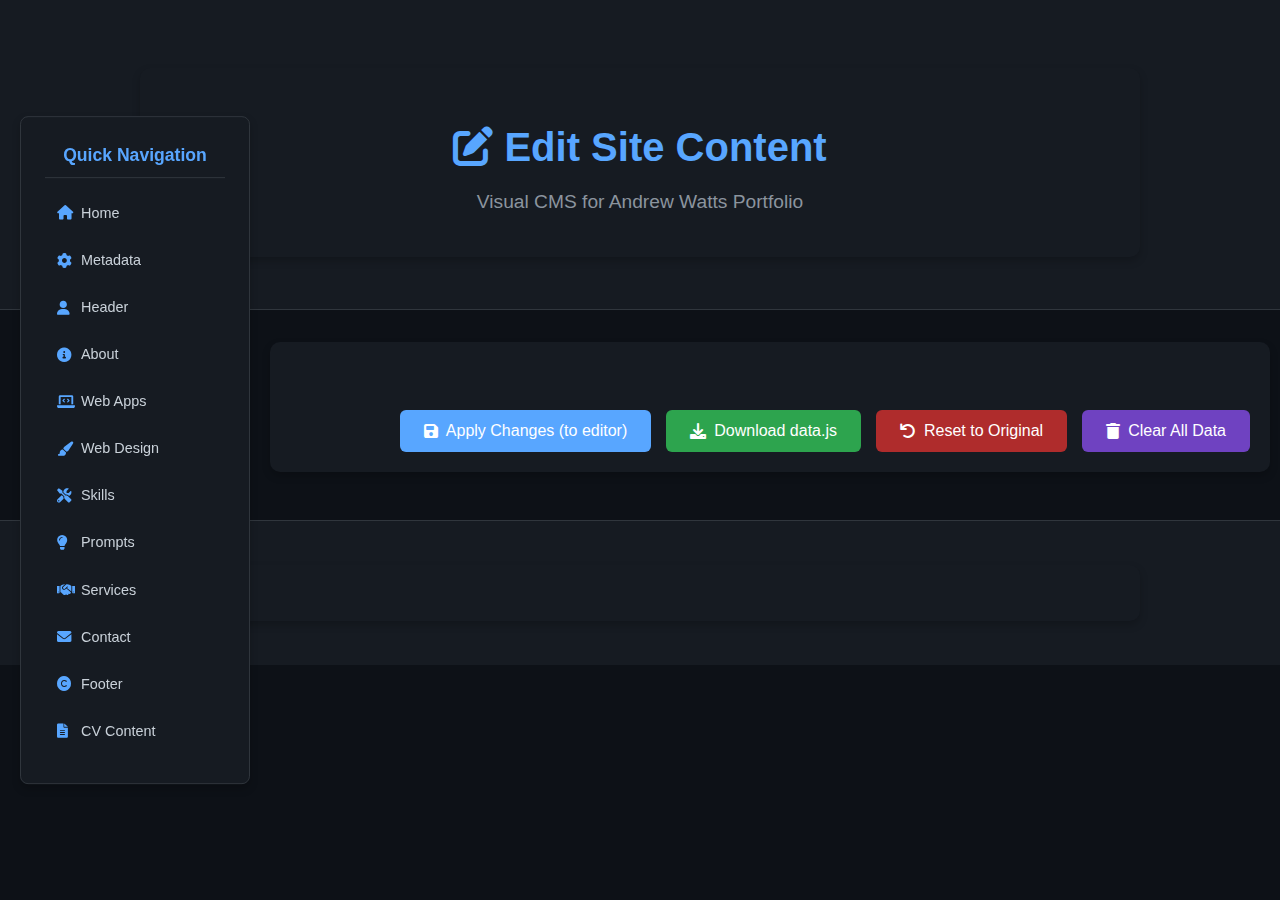
<file: edit.html>
<!DOCTYPE html>
<html lang="en">
<head>
    <meta charset="UTF-8">
    <meta name="viewport" content="width=device-width, initial-scale=1.0">
    <title>Edit Site Content</title>
    <link rel="stylesheet" href="style.css">
    <link rel="stylesheet" href="header.css">
    <link rel="stylesheet" href="footer.css">
    <link rel="stylesheet" href="edit.css">
    <link rel="stylesheet" href="https://cdnjs.cloudflare.com/ajax/libs/font-awesome/6.0.0/css/all.min.css" integrity="sha512-9usAa10IRO0HhonpyAIVpjrylPvoDwiPUiKdWk5t3PyolY1cOd4DSE0Ga+ri4AuTroPR5aQvXU9xC6qOPnzFeg==" crossorigin="anonymous" referrerpolicy="no-referrer" />
    <script type="importmap">
        {
            "imports": {
                "./data.js": "./data.js",
                "./editUtils.js": "./editUtils.js",
                "./editController.js": "./editController.js",
                "./editFormRenderer.js": "./editFormRenderer.js",
                "./populateContent.js": "./populateContent.js"
            }
        }
    </script>
</head>
<body>
    <header>
        <div class="container">
            <h1><i class="fas fa-edit"></i> Edit Site Content</h1>
            <p class="subtitle">Visual CMS for Andrew Watts Portfolio</p>
        </div>
    </header>

    <!-- Navigation Panel -->
    <nav class="nav-panel">
        <h4>Quick Navigation</h4>
        <ul>
            <li><a href="index.html"><i class="fas fa-home"></i> Home</a></li>
            <li><a href="#metadata"><i class="fas fa-cog"></i> Metadata</a></li>
            <li><a href="#header"><i class="fas fa-user"></i> Header</a></li>
            <li><a href="#about"><i class="fas fa-info-circle"></i> About</a></li>
            <li><a href="#webapps"><i class="fas fa-laptop-code"></i> Web Apps</a></li>
            <li><a href="#webdesign"><i class="fas fa-paint-brush"></i> Web Design</a></li>
            <li><a href="#skills"><i class="fas fa-tools"></i> Skills</a></li>
            <li><a href="#prompts"><i class="fas fa-lightbulb"></i> Prompts</a></li>
            <li><a href="#services"><i class="fas fa-handshake"></i> Services</a></li>
            <li><a href="#contact"><i class="fas fa-envelope"></i> Contact</a></li>
            <li><a href="#footer"><i class="fas fa-copyright"></i> Footer</a></li>
            <li><a href="#cv"><i class="fas fa-file-alt"></i> CV Content</a></li>
        </ul>
    </nav>

    <div class="main-content">
        <div class="container">
            <div id="editor-form">
                <!-- Form sections will be dynamically generated -->
            </div>

            <div class="button-group">
                <button id="saveButton"><i class="fas fa-save"></i> Apply Changes (to editor)</button>
                <button id="downloadButton"><i class="fas fa-download"></i> Download data.js</button>
                <button id="resetButton"><i class="fas fa-undo"></i> Reset to Original</button>
                <button id="clearAllButton"><i class="fas fa-trash"></i> Clear All Data</button>
            </div>
            <div id="message" class="message" style="display: none;"></div>
        </div>
    </div>

    <footer>
        <div class="container">
            <p id="footer-copyright-editor"></p>
        </div>
    </footer>

    <script type="module" src="edit.js"></script>
</body>
</html>
</file>
<file: style.css>
:root {
    /* Dark Theme */
    --background-color-primary: #0d1117;
    --background-color-secondary: #161b22;
    --card-background-color: #1f242c;
    --text-color-primary: #f0f6fc;
    --text-color-secondary: #c9d1d9;
    --link-color: #58a6ff;
    --border-color: #30363d;
    --heading-border-color: #444;
    --tech-tag-background: #21262d;
    --tech-tag-color: #8b949e;
    --button-background-color: #21262d;
    --button-text-color: #c9d1d9;
    --button-hover-background: #30363d;
    --indicator-color: rgba(255, 255, 255, 0.5);
}

[data-theme="light"] {
    /* Light Theme */
    --background-color-primary: #ffffff;
    --background-color-secondary: #f6f8fa;
    --card-background-color: #ffffff;
    --text-color-primary: #24292e;
    --text-color-secondary: #586069;
    --link-color: #0366d6;
    --border-color: #e1e4e8;
    --heading-border-color: #eaecef;
    --tech-tag-background: #f1f8ff;
    --tech-tag-color: #0366d6;
    --button-background-color: #f6f8fa;
    --button-text-color: #24292e;
    --button-hover-background: #e1e4e8;
    --indicator-color: rgba(0, 0, 0, 0.3);
}

body {
    font-family: 'Segoe UI', Tahoma, Geneva, Verdana, sans-serif;
    background-color: var(--background-color-primary);
    color: var(--text-color-secondary);
    margin: 0;
    padding: 0;
    line-height: 1.6;
    overflow-x: hidden; /* Prevent horizontal scrolling */
}

.container {
    max-width: 960px;
    margin: 0 auto;
    padding: 20px;
}

section {
    background-color: var(--background-color-secondary);
    margin-bottom: 2rem;
    padding: 2rem;
    border-radius: 10px;
    box-shadow: 0 4px 8px rgba(0, 0, 0, 0.2);
}

h1 {
    font-size: 2.5rem;
    margin-bottom: 0.5rem;
}

h2 {
    color: var(--text-color-primary);
    border-bottom: 2px solid var(--heading-border-color);
    padding-bottom: 0.75rem;
    margin-bottom: 1.5rem;
}

/* Styles for the CV page */
#cv-content h3 {
    color: var(--link-color);
    margin-top: 1.5rem;
    margin-bottom: 0.75rem;
    border-bottom: 1px dashed var(--border-color);
    padding-bottom: 0.5rem;
}

#cv-content p,
#cv-content ul {
    color: var(--text-color-primary);
    margin-bottom: 1rem;
    padding-left: 0; /* Reset default ul padding */
}

#cv-content ul {
    list-style: disc; /* Use bullet points */
    padding-left: 20px; /* Add padding for bullets */
}

#cv-content li {
    margin-bottom: 0.5rem;
}

#cv-content a {
    color: var(--link-color);
    text-decoration: none;
}

#cv-content a:hover {
    text-decoration: underline;
}

.project {
    margin-bottom: 1.5rem;
    padding: 1rem;
    border: 1px solid var(--border-color);
    border-radius: 6px;
    transition: transform 0.3s ease;
}

.project:hover {
    transform: translateY(-5px);
}

.project a {
    color: var(--link-color);
    text-decoration: none;
    font-weight: 500;
}

.project a:hover {
    text-decoration: underline;
}

.tools-grid {
    display: grid;
    /* Default for desktop - auto-fit will handle layout based on minmax */
    grid-template-columns: repeat(auto-fit, minmax(200px, 1fr));
    gap: 1rem 1.5rem; /* Reduced row gap, kept column gap */
    margin-bottom: 0; /* Remove margin-bottom */
}

/* Style the direct children of tools-grid */
#skills .tools-grid h3 {
    color: var(--text-color-primary);
    margin: 0; /* Remove margins */
    font-size: 1rem;
    display: flex;
    align-items: center;
    gap: 0.5rem;
    grid-column: span 1; /* Ensure headers span one column */
}

#skills .tools-grid p {
    margin: 0 0 1rem 0; /* Add bottom margin to paragraphs */
    color: var(--text-color-primary);
    font-size: 0.95rem;
    grid-column: span 1; /* Ensure paragraphs span one column */
}

#skills .tools-grid h3 i {
    color: var(--link-color);
    font-size: 1.1rem;
}

.prompt-section {
    text-align: center;
    margin-top: 2rem;
    padding: 2rem;
    background: var(--card-background-color);
    border-radius: 6px;
    border: 1px solid var(--border-color);
}

.prompt-link {
    display: inline-flex;
    align-items: center;
    gap: 0.5rem;
    color: var(--link-color);
    text-decoration: none;
    padding: 0.8rem 1.5rem;
    background: var(--button-background-color);
    border-radius: 6px;
    margin-top: 1rem;
    transition: all 0.3s ease;
}

.prompt-link:hover {
    background: var(--button-hover-background);
    transform: translateY(-2px);
}
</file>
<file: header.css>
header {
    background-color: var(--background-color-primary);
    color: var(--text-color-primary);
    text-align: center;
    padding: 2rem 0;
    position: relative;
    padding-top: 0;
}

header h1 {
    margin-bottom: 0.5rem;
}

header nav {
    display: flex;
    justify-content: center;
    align-items: center;
    width: 100%;
    background-color: var(--background-color-primary);
    padding: 0 20px;
    box-sizing: border-box;
    position: sticky;
    top: 0;
    z-index: 1000;
    box-shadow: 0 2px 5px rgba(0,0,0,0.2);
}

.sticky-nav {
    position: sticky;
    top: 0;
    z-index: 1000;
    background-color: var(--background-color-primary);
    width: 100%;
    padding: 10px 20px;
    box-sizing: border-box;
    display: flex;
    justify-content: center;
    align-items: center;
    box-shadow: 0 2px 5px rgba(0,0,0,0.2);
}

header nav ul {
    list-style: none;
    padding: 0;
    display: flex;
    justify-content: center;
    gap: 20px;
    margin: 0;
    flex-wrap: wrap;
}

header nav ul li a {
    color: var(--text-color-secondary);
    text-decoration: none;
    transition: color 0.3s ease;
    white-space: nowrap;
}

header nav ul li a:hover {
    color: var(--link-color);
}

.profile-picture {
    border-radius: 50%;
    max-width: 150px;
    height: auto;
    margin-bottom: 1rem;
    box-shadow: 0 2px 4px rgba(0, 0, 0, 0.3);
    display: block;
    margin-left: auto;
    margin-right: auto;
}

.social-icons {
    display: flex;
    justify-content: center;
    gap: 1rem;
    margin-top: 0.5rem;
}

.social-icons a {
    color: var(--text-color-secondary);
    font-size: 1.5rem;
    text-decoration: none;
    transition: color 0.3s ease;
}

.social-icons a:hover {
    color: var(--link-color);
}

.menu-icon {
    display: none;
    cursor: pointer;
    font-size: 1.5rem;
    color: var(--text-color-secondary);
    position: absolute;
    right: 20px;
    top: 50%;
    transform: translateY(-50%);
    z-index: 110;
}

#menu-toggle {
    display: none;
}

.theme-switch {
    position: absolute;
    top: 50%;
    left: 20px; /* Position in the upper left corner */
    transform: translateY(-50%);
    display: inline-block;
    width: 40px;
    height: 24px;
    z-index: 1001; /* Ensure it's above other nav elements */
}

.theme-switch input {
    opacity: 0;
    width: 0;
    height: 0;
}

.slider {
    position: absolute;
    cursor: pointer;
    top: 0;
    left: 0;
    right: 0;
    bottom: 0;
    background-color: #ccc;
    -webkit-transition: .4s;
    transition: .4s;
}

.slider:before {
    position: absolute;
    content: "";
    height: 16px;
    width: 16px;
    left: 4px;
    bottom: 4px;
    background-color: white;
    -webkit-transition: .4s;
    transition: .4s;
}

input:checked + .slider {
    background-color: #58a6ff; /* Blue for light mode */
}

input:focus + .slider {
    box-shadow: 0 0 1px #58a6ff;
}

input:checked + .slider:before {
    -webkit-transform: translateX(16px);
    -ms-transform: translateX(16px);
    transform: translateX(16px);
}

/* Rounded sliders */
.slider.round {
    border-radius: 24px;
}

.slider.round:before {
    border-radius: 50%;
}

@media (max-width: 768px) {
    header {
        padding: 1rem 0;
        text-align: center;
        padding-top: 0;
    }

    header h1 {
        font-size: 2rem;
    }

    .profile-picture {
        max-width: 150px;
        margin-bottom: 0.5rem;
    }

    header nav {
        padding: 10px;
        width: 100%;
        height: auto;
        justify-content: space-between; /* Adjust for switch */
        align-items: center;
    }

    .sticky-nav {
        padding: 10px;
        justify-content: space-between; /* Adjust for switch */
    }

    header nav ul {
        display: none;
        flex-direction: column;
        position: absolute;
        top: 100%;
        left: 0;
        width: 100%;
        background-color: var(--background-color-primary);
        box-shadow: 0 4px 6px rgba(0, 0, 0, 0.2);
        z-index: 100;
        margin-bottom: 0;
        gap: 0;
    }

    header nav ul li {
        width: 100%;
        padding: 10px 0;
        border-bottom: 1px solid var(--border-color);
        text-align: center;
    }

    header nav ul li:last-child {
        border-bottom: none;
    }

    header nav ul li a {
        display: block;
        width: 100%;
        padding-left: 0;
    }

    #menu-toggle:checked ~ ul.menu {
        display: flex;
    }

    .menu-icon {
        display: block;
        position: static;
        transform: none;
        order: 2; /* Place after the menu */
    }

    .theme-switch {
        position: static;
        transform: none;
        order: 1; /* Place before the menu icon */
        margin-right: auto; /* Push it to the left */
        left: auto;
        top: auto;
    }
}
</file>
<file: footer.css>
footer {
    text-align: center;
    padding: 1.5rem 0;
    background-color: #161b22;
    color: #8b949e;
    margin-top: 3rem;
    border-top: 1px solid #30363d;
}
</file>
<file: edit.css>
/* Moved from edit.html <style> tag */
body {
    font-family: 'Segoe UI', Tahoma, Geneva, Verdana, sans-serif;
    background-color: #0d1117;
    color: #c9d1d9;
    margin: 0;
    padding: 0;
    line-height: 1.6;
    overflow-x: hidden;
}

.container {
    max-width: 960px;
    margin: 20px auto;
    padding: 20px;
    background-color: #161b22;
    border-radius: 10px;
    box-shadow: 0 4px 8px rgba(0, 0, 0, 0.2);
}

/* Improved header styling for edit page */
header {
    background-color: #161b22;
    color: #f0f6fc;
    text-align: center;
    padding: 3rem 0 2rem;
    margin-bottom: 2rem;
    border-bottom: 1px solid #30363d;
}

header h1 {
    font-size: 2.5rem;
    margin-bottom: 0.5rem;
    color: #58a6ff;
}

header .subtitle {
    font-size: 1.2rem;
    color: #8b949e;
    margin-top: 0;
}

h1, h2, h3 {
    color: #f0f6fc;
    margin-bottom: 1rem;
}

.form-group {
    margin-bottom: 2rem;
    border: 1px solid #30363d;
    border-radius: 8px;
    padding: 2rem;
    background-color: #1f242c;
}

.form-group h3 {
    margin-top: 0;
    color: #58a6ff;
    border-bottom: 1px solid #30363d;
    padding-bottom: 0.75rem;
    margin-bottom: 1.5rem;
}

label {
    display: block;
    margin-bottom: 0.5rem;
    color: #c9d1d9;
    font-weight: bold;
}

input[type="text"],
input[type="url"],
textarea {
    width: calc(100% - 20px);
    padding: 12px;
    margin-bottom: 1.5rem;
    border: 1px solid #30363d;
    border-radius: 5px;
    background-color: #21262d;
    color: #c9d1d9;
    font-family: 'Segoe UI', Tahoma, Geneva, Verdana, sans-serif;
    font-size: 0.9em;
    resize: vertical;
}

textarea {
    min-height: 100px;
}

.array-item {
    border: 1px dashed #30363d;
    padding: 1.5rem;
    margin-bottom: 1.5rem;
    border-radius: 5px;
    background-color: #1a1f26;
    position: relative;
}

.array-item-controls {
    display: flex;
    justify-content: flex-end;
    gap: 10px;
    margin-top: 1rem;
}

.array-item-controls button {
    background-color: #dc3545;
    color: white;
    padding: 6px 12px;
    font-size: 0.85em;
    border-radius: 4px;
    border: none;
    cursor: pointer;
    transition: background-color 0.3s ease;
}

.array-item-controls button:hover {
    background-color: #c82333;
}

.add-item-button {
    background-color: #28a745;
    color: white;
    padding: 10px 20px;
    margin-top: 1rem;
    display: block;
    width: fit-content;
    border-radius: 5px;
    border: none;
    cursor: pointer;
    transition: background-color 0.3s ease;
}

.add-item-button:hover {
    background-color: #218838;
}

.button-group {
    display: flex;
    gap: 15px;
    justify-content: flex-end;
    margin-top: 3rem;
    flex-wrap: wrap;
}

button {
    padding: 12px 24px;
    border: none;
    border-radius: 6px;
    cursor: pointer;
    font-size: 1em;
    transition: all 0.3s ease;
    display: flex;
    align-items: center;
    gap: 8px;
}

button:hover {
    transform: translateY(-2px);
    box-shadow: 0 4px 8px rgba(0, 0, 0, 0.2);
}

#saveButton {
    background-color: #58a6ff;
    color: white;
}

#saveButton:hover {
    background-color: #448ccb;
}

#downloadButton {
    background-color: #2da44e;
    color: white;
}

#downloadButton:hover {
    background-color: #22863a;
}

#resetButton {
    background-color: #af2c2c;
    color: white;
}

#resetButton:hover {
    background-color: #8e2222;
}

#clearAllButton {
    background-color: #6f42c1;
    color: white;
}

#clearAllButton:hover {
    background-color: #5a32a3;
}

.message {
    margin-top: 20px;
    padding: 15px;
    border-radius: 5px;
    text-align: center;
    font-weight: bold;
}

.message.success {
    background-color: #2da44e30;
    color: #2da44e;
}

.message.error {
    background-color: #af2c2c30;
    color: #af2c2c;
}

.section-title {
    font-size: 1.8rem;
    margin-bottom: 1.5rem;
    color: #f0f6fc;
    border-bottom: 2px solid #444;
    padding-bottom: 0.75rem;
}

.sub-section-title {
    font-size: 1.3rem;
    margin-top: 2rem;
    margin-bottom: 1rem;
    color: #c9d1d9;
}

/* Enhanced navigation panel styling */
.nav-panel {
    position: fixed;
    top: 50%;
    left: 20px;
    transform: translateY(-50%);
    background-color: #161b22;
    border: 1px solid #30363d;
    border-radius: 8px;
    padding: 1.5rem;
    box-shadow: 0 4px 8px rgba(0, 0, 0, 0.2);
    z-index: 1000;
    max-width: 220px;
    min-width: 180px;
}

.nav-panel h4 {
    margin-top: 0;
    margin-bottom: 1rem;
    color: #58a6ff;
    font-size: 1.1rem;
    text-align: center;
    border-bottom: 1px solid #30363d;
    padding-bottom: 0.5rem;
}

.nav-panel ul {
    list-style: none;
    padding: 0;
    margin: 0;
}

.nav-panel li {
    margin-bottom: 0.5rem;
}

.nav-panel a {
    color: #c9d1d9;
    text-decoration: none;
    font-size: 0.9em;
    transition: all 0.3s ease;
    display: flex;
    align-items: center;
    gap: 8px;
    padding: 8px 12px;
    border-radius: 4px;
}

.nav-panel a:hover {
    color: #58a6ff;
    background-color: #21262d;
    transform: translateX(3px);
}

.nav-panel i {
    color: #58a6ff;
    width: 16px;
}

.main-content {
    margin-left: 260px;
}

@media (max-width: 768px) {
    .nav-panel {
        position: static;
        transform: none;
        margin-bottom: 2rem;
        max-width: none;
        width: 100%;
    }

    .main-content {
        margin-left: 0;
    }

    header {
        padding: 2rem 0 1.5rem;
    }

    header h1 {
        font-size: 2rem;
    }

    .button-group {
        flex-direction: column;
        align-items: stretch;
    }

    button {
        justify-content: center;
    }
}
</file>
